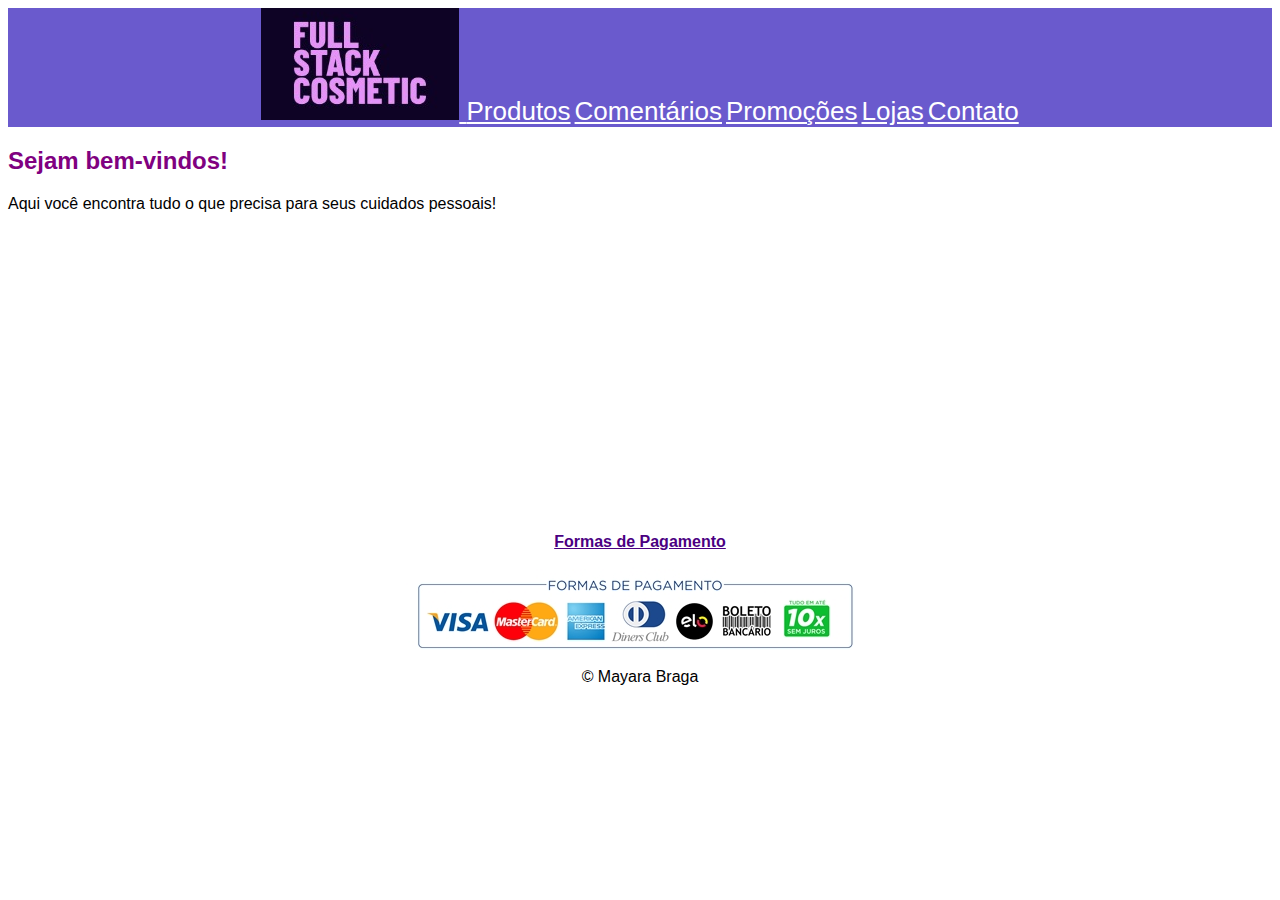
<file: Mayara Braga da Silva (RJ)(CSS)/index.html>
<!Doctype html>
<html lang="pt-br">
<head><meta charset="UTF-8">
   <title>Full Stack Cosmetics</title>
   <link rel= "stylesheet" href="CSS/Estilo.css">
</head>

   <body>
    
  <!--Início do menu-->
  
  <nav class="menu">

         <a href="index.html"><img src="./Imagens/full.png" alt="Full Stack Cosmetic>"</a>
         <a href="Produtos.html">Produtos</a>
         <a href="./Comentários.html">Comentários</a>
         <a href="./Promoções.html">Promoções</a>
         <a href="Loja.html">Lojas</a>
         <a href="Contato.html">Contato</a>

  </nav>

  <!--Fim do menu-->

   <main>

      <h2>Sejam bem-vindos!</h2>

         <p>Aqui você encontra tudo o que precisa para seus cuidados pessoais!</p>

   </main>

         <br><br><br><br><br><br><br><br>
         <br><br><br><br><br><br><br><br>


    <footer id="rodape">
      <p id="pagamento">Formas de Pagamento</p><img src="./Imagens/forma de pagamento daten - logos-cartoes_.jpg">
      <p>&copy Mayara Braga</footer></p>

    </body>
    </html>
</file>
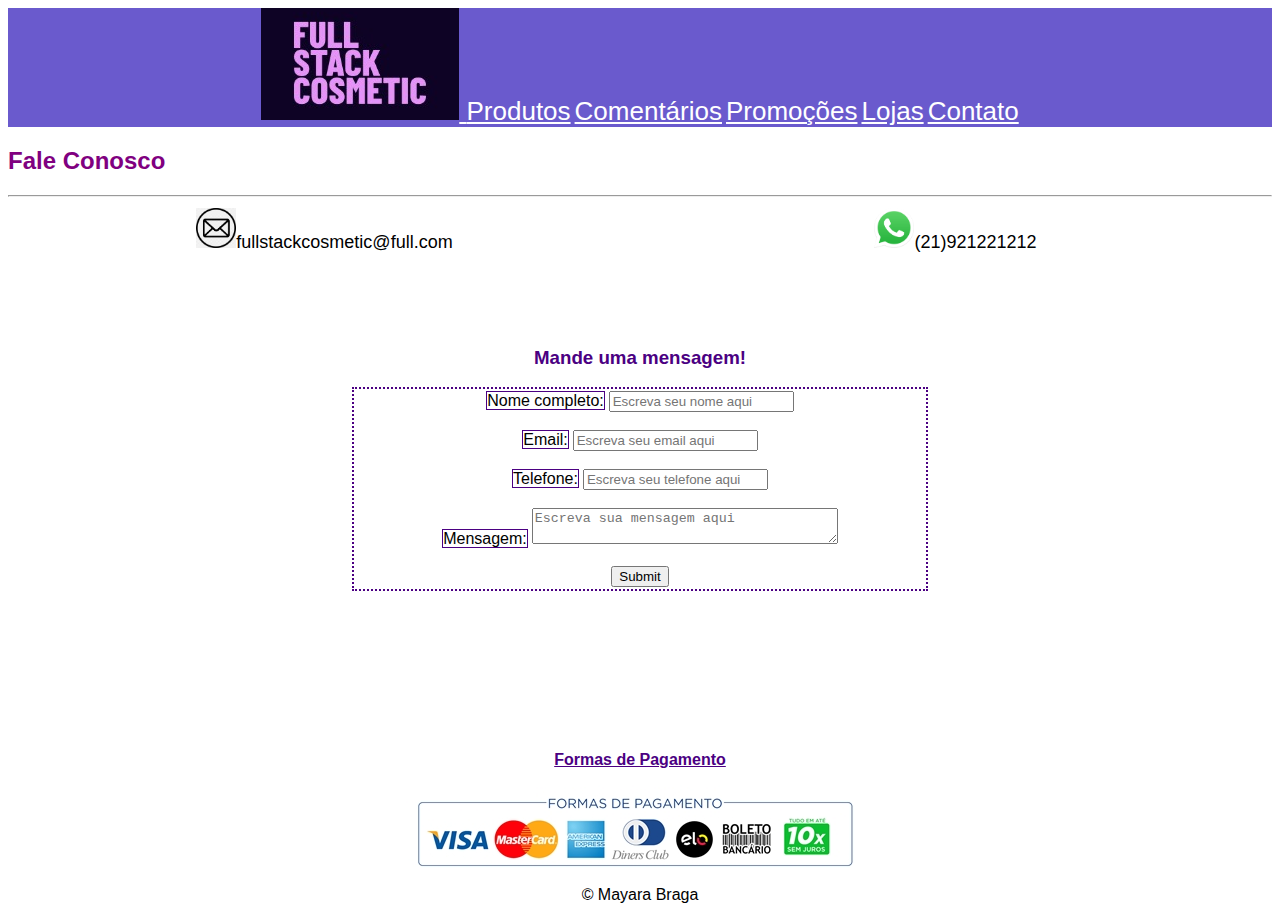
<file: Mayara Braga da Silva (RJ)(CSS)/Contato.html>
<!Doctype html>
<html lang="pt-br">
<head><meta charset="UTF-8">
   <title>Fala Conosco - Full Stack Cosmetics</title>
   <link rel= "stylesheet" href="CSS/Estilo.css">
</head>

<body>

    <!--Início do menu-->
  
  <nav class="menu">

    <a href="index.html"><img src="./Imagens/full.png" alt="Full Stack Cosmetic>"</a>
    <a href="Produtos.html">Produtos</a>
    <a href="./Comentários.html">Comentários</a>
    <a href="./Promoções.html">Promoções</a>
    <a href="Loja.html">Lojas</a>
    <a href="Contato.html">Contato</a>

</nav>

   <!--Fim do menu-->

  <main>

  <h2>Fale Conosco</h2>
  <hr>

   <table id="tabelacontato">
    <tr>
        <td id="tdcontato"><img src="./Imagens/png-transparent-email-address-computer-icons-mail-miscellaneous-angle-triangle.png" width="40px">fullstackcosmetic@full.com</td>
        
    <td id="tdcontato"><img src="./Imagens/WhatsApp-icone.png" width="40px">(21)921221212</td>

    </tr>
   </table>

     <br><br><br><br>

   <h3>Mande uma mensagem!</h3>

   <center><form id="formulariocontato">

   <label>Nome completo:</label>
     <input type="text" placeholder="Escreva seu nome aqui"><br><br>
   <label>Email:</label>
    <input type="text" placeholder="Escreva seu email aqui"><br><br>
   <label>Telefone:</label>
    <input type="number" placeholder="Escreva seu telefone aqui"><br><br>
   <label>Mensagem:</label>
    <textarea style placeholder="Escreva sua mensagem aqui"></textarea><br><br>
   <input type="submit" alue="Enviar">

    </center>
  </form>

  </main>

  <br><br><br><br>
  <br><br><br><br>

   <footer id="rodape">
    <p id="pagamento">Formas de Pagamento</p><img src="./Imagens/forma de pagamento daten - logos-cartoes_.jpg">
    <p>&copy Mayara Braga</footer></p>

  </body>
  </html>
</file>
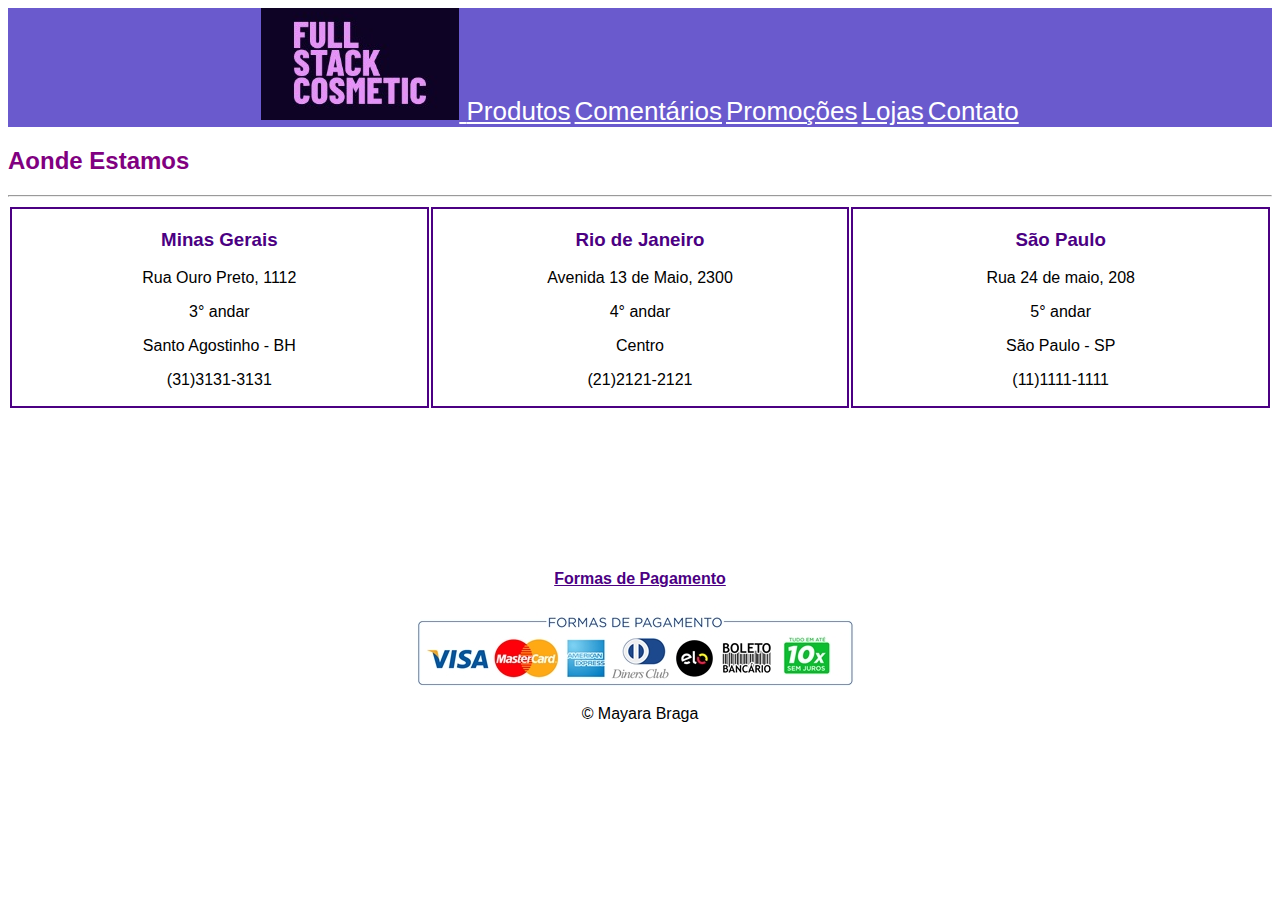
<file: Mayara Braga da Silva (RJ)(CSS)/Loja.html>
<!Doctype html>
<html lang="pt-br">
<head><meta charset="UTF-8">
   <title>Aonde Estamos - Full Stack Consmetics</title>
   <link rel= "stylesheet" href="CSS/Estilo.css">
</head>

<body>
   <!--Início do menu-->
  
  <nav class="menu">

    <a href="index.html"><img src="./Imagens/full.png" alt="Full Stack Cosmetic>"</a>
    <a href="Produtos.html">Produtos</a>
    <a href="./Comentários.html">Comentários</a>
    <a href="./Promoções.html">Promoções</a>
    <a href="Loja.html">Lojas</a>
    <a href="Contato.html">Contato</a>

</nav>

<!--Fim do menu-->

  <main>

    <h2>Aonde Estamos</h2>
    <hr>

    <table id="tabelaloja">
      <tr>
    <td id="tdloja">

            <h3 class="classeh3">Minas Gerais</h3>
            <p>Rua Ouro Preto, 1112</p>
            <p>3° andar</p>
            <p>Santo Agostinho - BH</p>
            <p>(31)3131-3131</p>
    
        </td>
       
        <td id="tdloja">
            <h3 class="classeh3">Rio de Janeiro</h3>
            <p>Avenida 13 de Maio, 2300</p>
            <p>4° andar</p>
            <p>Centro</p>
            <p>(21)2121-2121</p>
        </td>

        <td id="tdloja">
            <h3 class="classeh3">São Paulo</h3>
            <p>Rua 24 de maio, 208</p>
            <p>5° andar</p>
            <p>São Paulo - SP</p>
            <p>(11)1111-1111</p>
        </td>

    </tr></table>

    </main>
    <br><br><br><br>
    <br><br><br><br>

        <footer id="rodape">
        <p id="pagamento">Formas de Pagamento</p><img src="./Imagens/forma de pagamento daten - logos-cartoes_.jpg">
        <p>&copy Mayara Braga</footer></p>
      
        </body>
        </html>
</file>
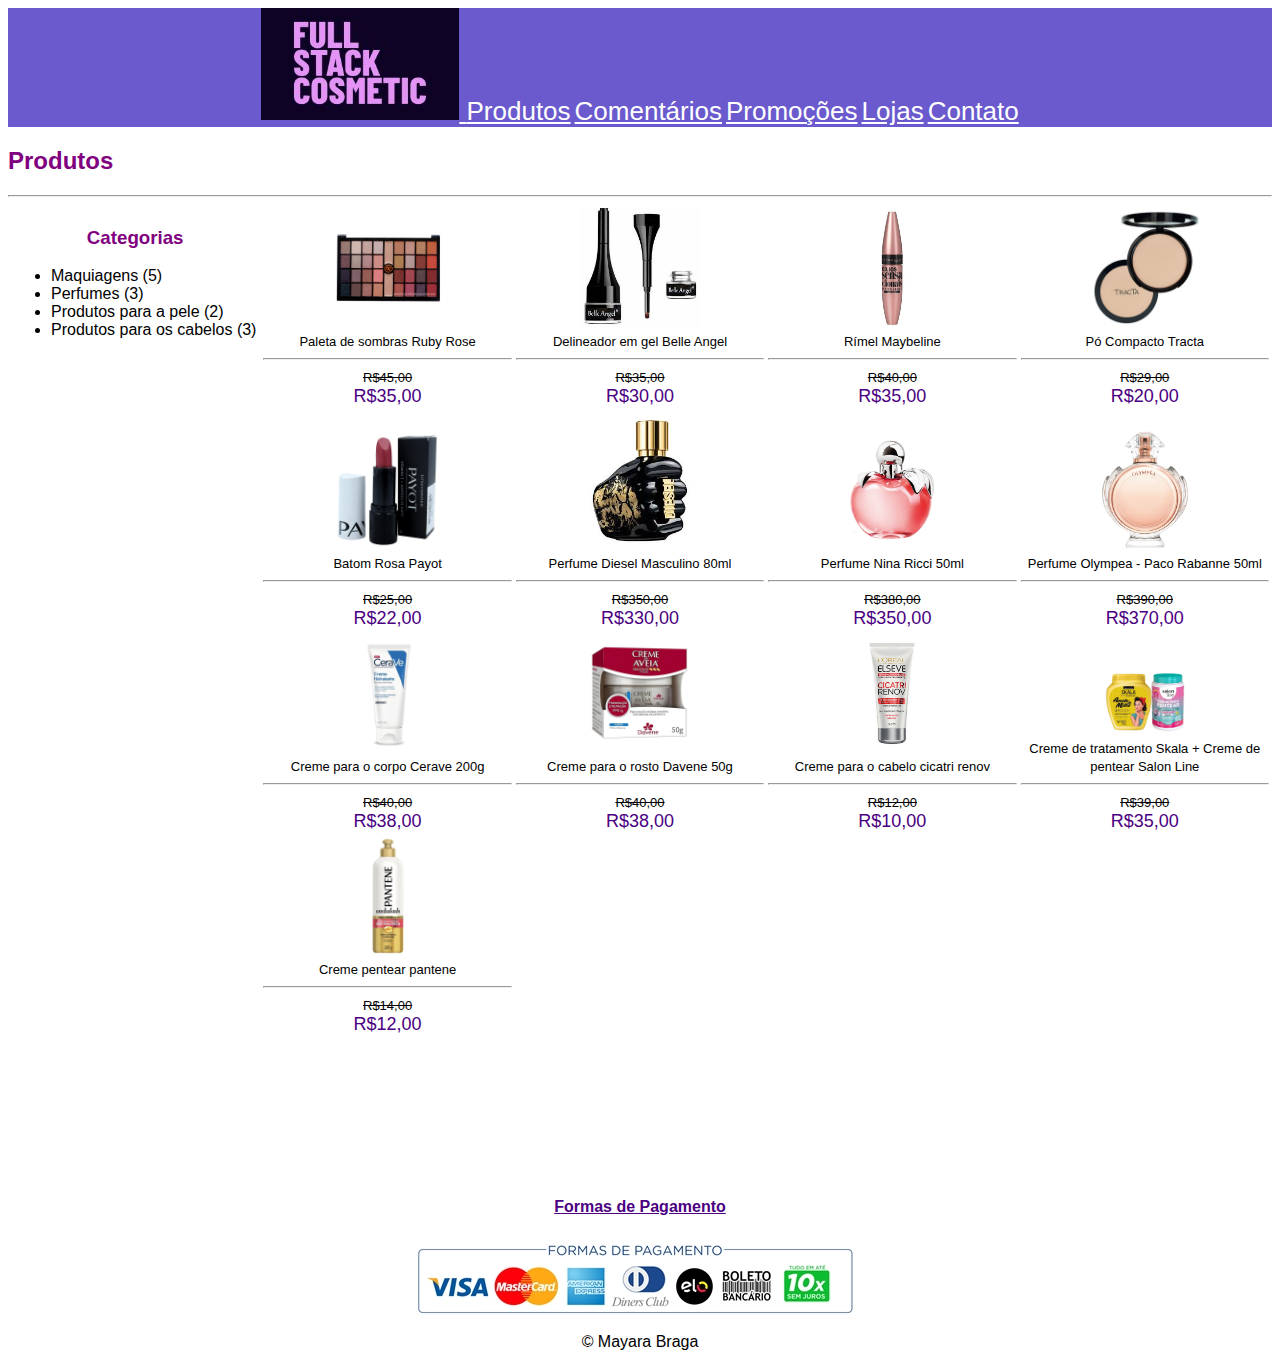
<file: Mayara Braga da Silva (RJ)(CSS)/Produtos.html>
<!Doctype html>
<html lang="pt-br">
<head><meta charset="UTF-8">
   <title>Produtos - Full Stack Cosmetics</title>
   <link rel= "stylesheet" href="CSS/Estilo.css">
</head>

<body>

    <!--Início do menu-->
  
  <nav class="menu">

    <a href="index.html"><img src="./Imagens/full.png" alt="Full Stack Cosmetic>"</a>
    <a href="Produtos.html">Produtos</a>
    <a href="./Comentários.html">Comentários</a>
    <a href="./Promoções.html">Promoções</a>
    <a href="Loja.html">Lojas</a>
    <a href="Contato.html">Contato</a>

</nav>

<!--Fim do menu-->
 
   <main>

   <h2>Produtos</h2>
   <hr>
   <table border="0" width="100%">
    <tr>
        <td rowspan="5" width="20%" valign="top">
            <h3><font face="arial" color="purple">Categorias</font></h3>
            <ul>
                <li><font face="arial">Maquiagens (5)</font></li>
                <li><font face="arial">Perfumes (3)</font></li>
                <li><font face="arial">Produtos para a pele (2)</font></li>
                <li><font face="arial">Produtos para os cabelos (3)</font></li>
            </ul>

        </td>
        <td width="20%" align="center" valign="bottom">
            <img src="./Imagens/paleta-hb-9979-01.jpg" width="120px">
            <br>
            <font face="arial" size="2">Paleta de sombras Ruby Rose</font>
            <hr>
            <font face="arial" size="2"><strike>R$45,00</strike></font><br>
            <font face="arial" size="4" color="indigo">R$35,00</font><br>
        </td>
        <td width="20%" align="center" valign="bottom">
            <img src="./Imagens/delineador-em-gel-belle-angel-aa30e491.jpg" width="120px">
            <br>
            <font face="arial" size="2">Delineador em gel Belle Angel</font>
            <hr>
            <font face="arial" size="2"><strike>R$35,00</strike></font><br>
            <font face="arial" size="4" color="indigo">R$30,00</font><br>
        </td>
        <td width="20%" align="center" valign="bottom">
            <img src="./Imagens/rímel.jpg" width="120px">
            <br>
            <font face="arial" size="2">Rímel Maybeline</font>
            <hr>
            <font face="arial" size="2"><strike>R$40,00</strike></font><br>
            <font face="arial" size="4" color="indigo">R$35,00</font><br>
        </td>
        <td width="20%" align="center" valign="bottom">
            <img src="./Imagens/tractapo.jpg" width="120px">
            <br>
            <font face="arial" size="2">Pó Compacto Tracta</font>
            <hr>
            <font face="arial" size="2"><strike>R$29,00</strike></font><br>
            <font face="arial" size="4" color="indigo">R$20,00</font><br>
        </td></tr>
        <tr>
        <td width="20%" align="center" valign="bottom">
            <img src="./Imagens/batom-payot.jpg" width="120px">
            <br>
            <font face="arial" size="2">Batom Rosa Payot</font>
            <hr>
            <font face="arial" size="2"><strike>R$25,00</strike></font><br>
            <font face="arial" size="4" color="indigo">R$22,00</font><br>
        </td>
        <td width="20%" align="center" valign="bottom">
            <img src="./Imagens/Diesel.jpg" width="120px">
            <br>
            <font face="arial" size="2">Perfume Diesel Masculino 80ml</font>
            <hr>
            <font face="arial" size="2"><strike>R$350,00</strike></font><br>
            <font face="arial" size="4" color="indigo">R$330,00</font><br>
        </td>
        <td width="20%" align="center" valign="bottom">
            <img src="./Imagens/nina.jpg" width="120px">
            <br>
            <font face="arial" size="2">Perfume Nina Ricci 50ml</font>
            <hr>
            <font face="arial" size="2"><strike>R$380,00</strike></font><br>
            <font face="arial" size="4" color="indigo">R$350,00</font><br>
        </td>
        <td width="20%" align="center" valign="bottom">
            <img src="./Imagens/olympea-paco-rabanne-eau-de-parfum-perfume-feminino-30ml-.jpg" width="120px">
            <br>
            <font face="arial" size="2">Perfume Olympea - Paco Rabanne 50ml</font>
            <hr>
            <font face="arial" size="2"><strike>R$390,00</strike></font><br>
            <font face="arial" size="4" color="indigo">R$370,00</font><br>
        </td><tr>
        <td width="20%" align="center" valign="bottom">
            <img src="./Imagens/cerave.jpg" width="120px">
            <br>
            <font face="arial" size="2">Creme para o corpo Cerave 200g</font>
            <hr>
            <font face="arial" size="2"><strike>R$40,00</strike></font><br>
            <font face="arial" size="4" color="indigo">R$38,00</font><br>
        </td>
        <td width="20%" align="center" valign="bottom">
            <img src="./Imagens/davene.jpg" width="120px">
            <br>
            <font face="arial" size="2">Creme para o rosto Davene 50g</font>
            <hr>
            <font face="arial" size="2"><strike>R$40,00</strike></font><br>
            <font face="arial" size="4" color="indigo">R$38,00</font><br>
        </td>
        <td width="20%" align="center" valign="bottom">
            <img src="./Imagens/11623348535326.jpg" width="120px">
            <br>
            <font face="arial" size="2">Creme para o cabelo cicatri renov</font>
            <hr>
            <font face="arial" size="2"><strike>R$12,00</strike></font><br>
            <font face="arial" size="4" color="indigo">R$10,00</font><br>
        </td>
        <td width="20%" align="center" valign="bottom">
            <img src="./Imagens/finalização-cabelos-cacheados-batalha-de-cremes-2.jpg" width="120px">
            <br>
            <font face="arial" size="2">Creme de tratamento Skala + Creme de pentear Salon Line</font>
            <hr>
            <font face="arial" size="2"><strike>R$39,00</strike></font><br>
            <font face="arial" size="4" color="indigo">R$35,00</font><br>
        </td>
    </tr>
    <tr><td width="20%" align="center" valign="bottom">
        <img src="./Imagens/pantene.webp" width="120px">
        <br>
        <font face="arial" size="2">Creme pentear pantene</font>
        <hr>
        <font face="arial" size="2"><strike>R$14,00</strike></font><br>
        <font face="arial" size="4" color="indigo">R$12,00</font><br></tr>
   </table>

   </main>
   
    <br><br><br><br>
    <br><br><br><br>

    <footer id="rodape">
    <p id="pagamento">Formas de Pagamento</p><img src="./Imagens/forma de pagamento daten - logos-cartoes_.jpg">
    <p>&copy Mayara Braga</footer></p>
  
   </body>
   </html>
</file>
<file: Mayara Braga da Silva (RJ)(CSS)/CSS/Estilo.css>
p {  
    font-family: Arial, Helvetica, sans-serif;
    color: black;
    font-size: 16px;
}

h2 { 
    font-family: Arial, Helvetica, sans-serif; 
    color: purple;
}

.classeh3 {
    text-align: center;
    font-family: Arial, Helvetica, sans-serif;

}

h3 {
    font-family: Arial, Helvetica, sans-serif;
    text-align: center;
    color: indigo;
}

#tabelaloja {
    border:0;
    width: 100%;
    cellpanding: 20;
    
}

#tdloja {
    width: 33%;
    text-align: center;
    border: 2px solid indigo;
    font-family: Arial, Helvetica, sans-serif;
}

#tabelacontato {
    border: 0;
    width: 100%;
    cellpanding:20;
}

#tdcontato {
    width:50%;
    text-align: center;
    font-size: 18px;
    font-family: Arial, Helvetica, sans-serif;
}

#pagamento { 
    text-align: center;
    color: indigo;
    text-decoration-line: underline;
    font-weight: bolder;

}

#rodape {
    text-align: center;
    font-family: Arial, Helvetica, sans-serif;
    font-size: 8px;
}

.menu {
    margin-top: 5px;
    width:100%;
    background-color:SlateBlue;
    text-align: center;
    
}

.menu img {
    align-content: space-between;
}
.menu a {
    margin-top: 5px;
    color: white;
    font-family: Arial, Helvetica, sans-serif;
    font-size: 26px;
    width: 25%
}


#formulariocontato label {
    text-align: center;
    font-family: Arial, Helvetica, sans-serif;
    border: indigo 1px solid;
}

#formulariocontato {
    padding: 2px;
    margin-top: 5px;
    border: 2px indigo dotted;
    width: 45%;
}

#formulariocontato textarea {
    width:300px; 
}
</file>
